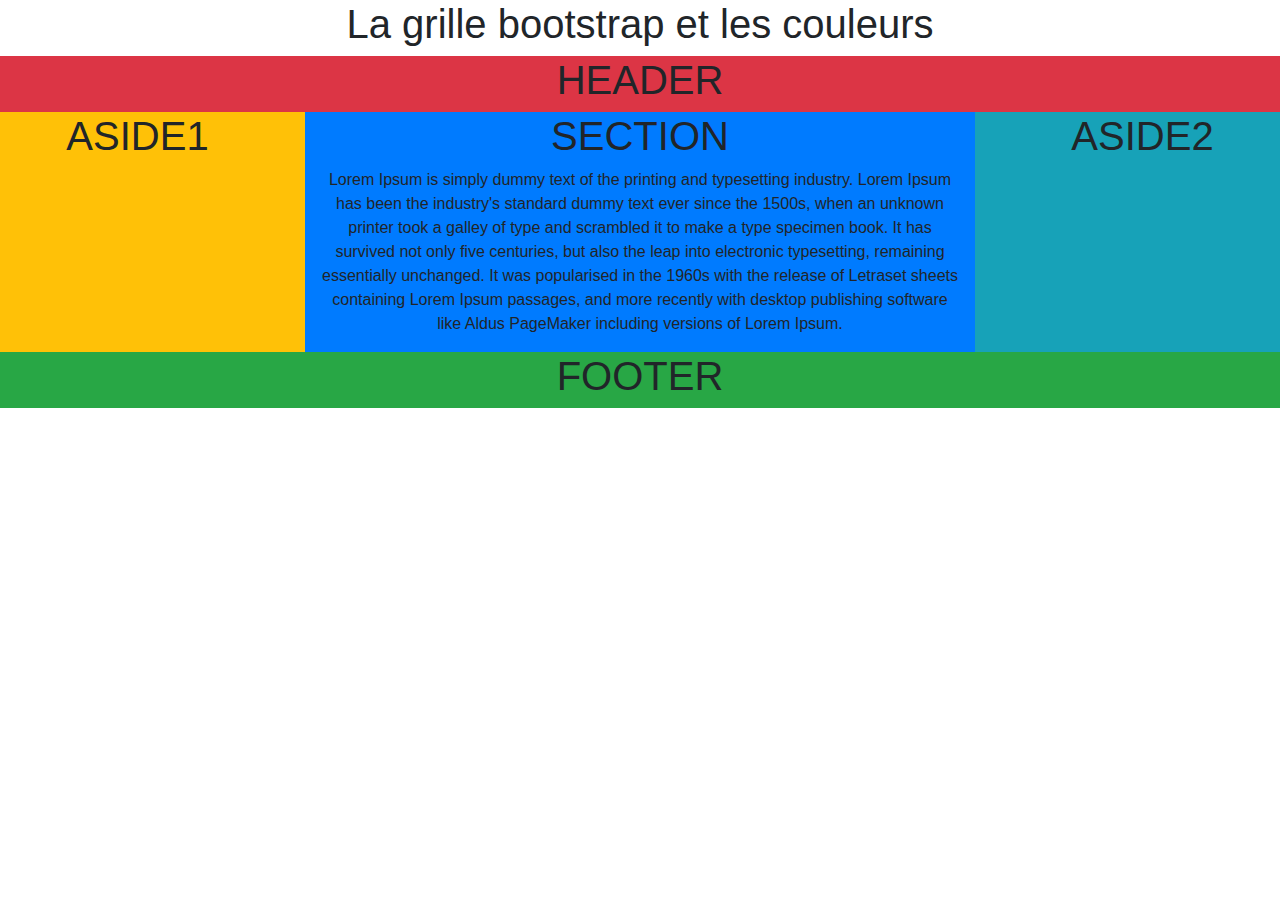
<file: bootstrap-2/index.html>
<!DOCTYPE html>
<html lang="fr">

<head>
    <meta charset="utf-8">
    <meta name="viewport" content="width=device-width, initial-scale=1">
    <title>Bootstrap 2 : déja vu?</title>
    <link rel="stylesheet" href="https://stackpath.bootstrapcdn.com/bootstrap/4.3.0/css/bootstrap.min.css">
    <script src="https://code.jquery.com/jquery-3.3.1.slim.min.js"></script>
    <script src="https://cdnjs.cloudflare.com/ajax/libs/popper.js/1.14.7/umd/popper.min.js"></script>
    <script src="https://stackpath.bootstrapcdn.com/bootstrap/4.3.0/js/bootstrap.min.js"></script>

</head>

<body>
    <div class="  text-center">
        <h1>La grille bootstrap et les couleurs</h1>
        <div class="row">
            <header class="bg-danger container-fluid">
                <h1>HEADER</h1>
            </header>
            <div class="row">
                <section class="bg-primary col-md-6 col-lg-6 order-md-2">
                    <h1> SECTION </h1>
                    <p>Lorem Ipsum is simply dummy text of the printing and typesetting industry.
                        Lorem Ipsum has been the industry's standard dummy text ever since the 1500s, when an unknown
                        printer took a galley of type and scrambled it to make a type specimen book.
                        It has survived not only five centuries, but also the leap into electronic typesetting,
                        remaining essentially unchanged. It was popularised in the 1960s with the release of Letraset
                        sheets containing Lorem Ipsum passages, and more recently with desktop publishing software
                        like Aldus PageMaker including versions of Lorem Ipsum.</p>
                </section>
                <aside class="bg-warning col-md-3 col-lg-3 order-md-1">
                    <h1>ASIDE1 </h1>
                </aside>
                <aside class="bg-info col-md-3 col-lg-3 order-md-3">
                    <h1> ASIDE2 </h1>
                </aside>
            </div>
            <footer class="bg-success container-fluid ">
                <h1> FOOTER</h1>
            </footer>
        </div>
    </div>
</body>

</html>
</file>
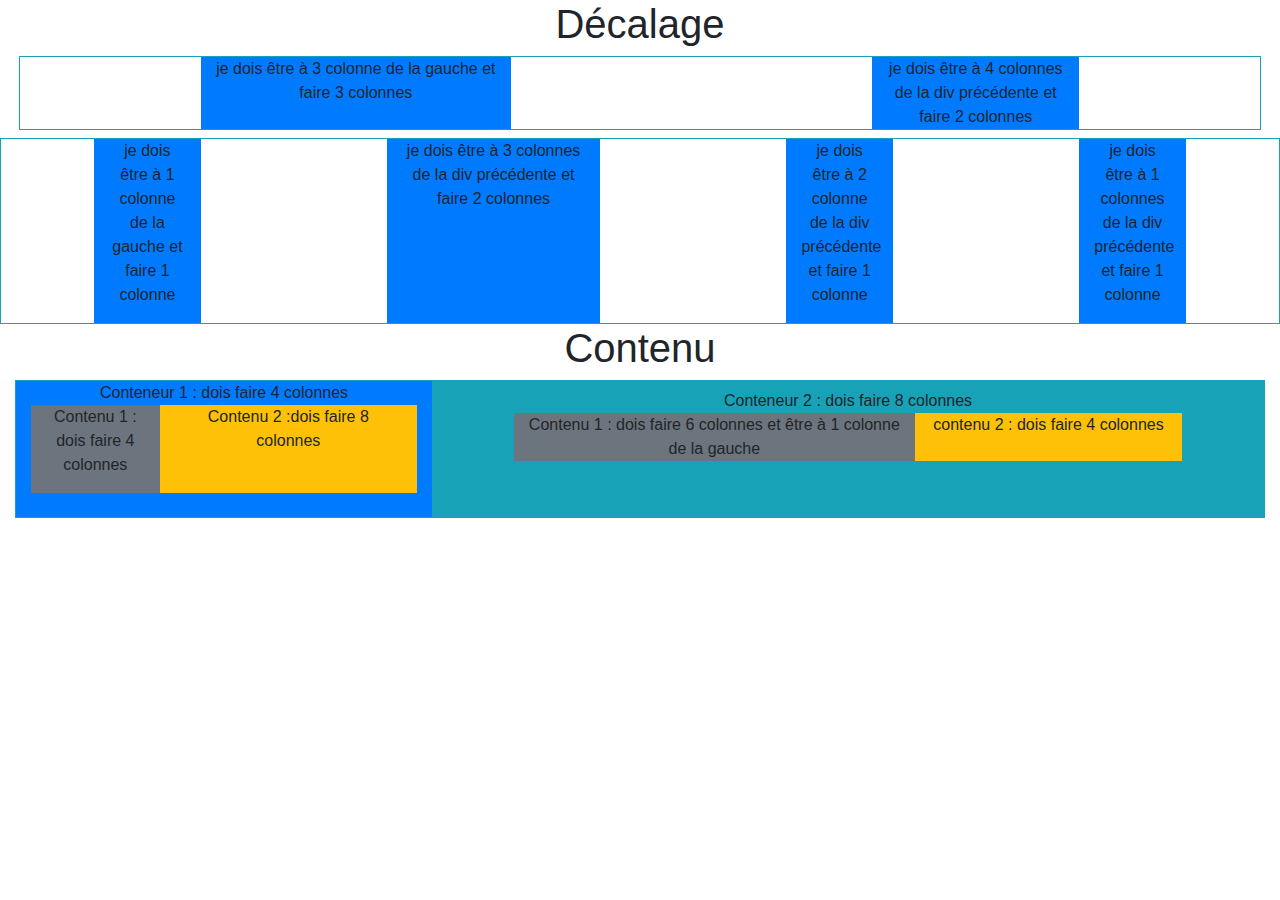
<file: bootstrap-3/index.html>
<!DOCTYPE html>
<html lang="fr">
    <head>
        <meta charset="utf-8">
        <meta name="viewport" content="width=device-width, initial-scale=1">
        <title>Bootstrap 3 : placement</title>
        <link rel="stylesheet" href="https://stackpath.bootstrapcdn.com/bootstrap/4.3.0/css/bootstrap.min.css">
        <script src="https://code.jquery.com/jquery-3.3.1.slim.min.js"></script>
        <script src="https://cdnjs.cloudflare.com/ajax/libs/popper.js/1.14.7/umd/popper.min.js"></script>
        <script src="https://stackpath.bootstrapcdn.com/bootstrap/4.3.0/js/bootstrap.min.js"></script>


    </head>

    <!---<div class="d-inline-block bg-primary">d-inline-block</div>
<span class="d-sm-inline-block bg-primary">d-sm-inline-block</span>
<span class="d-md-inline-block bg-primary">d-md-inline-block</span>
<span class="d-lg-inline-block bg-primary">d-lg-inline-block</span>
<span class="d-xl-inline-block bg-primary">d-xl-inline-block</span>


d-inline-block
d-sm-inline-block d-md-inline-block d-lg-inline-block d-xl-inline-block 
-->
    <body>
        <div class="container-fluid text-center ">
            <h1>Décalage</h1>
            <div class=   "  row border border-info m-1">
                <div class=" container-fluid  bg-primary  col-offset-3  col-3"> <p>je dois être à 3 colonne de la gauche et faire 3 colonnes</p></div>
                <div class=" container-fluid bg-primary  col-offset-4  col-2" >je dois être à 4 colonnes de la div précédente et faire 2 colonnes</div>
            </div>
            <div class=" row border border-info mt-2">
                <div  class=" container-fluid bg-primary  col-offset-1  col-1"><p>je dois être à 1 colonne de la gauche et faire 1 colonne</p></div>
                <div  class=" container-fluid  bg-primary  col-offset-3  col-2"><p>je dois être à 3 colonnes de la div précédente et faire 2 colonnes</p></div>
                <div  class=" container-fluid  bg-primary  col-offset-2  col-1"><p>je dois être à 2 colonne de la div précédente et faire 1 colonne</p></div>
                <div  class=" container-fluid  bg-primary  col-offset-1  col-1"><p>je dois être à 1 colonnes de la div précédente et faire 1 colonne</p></div>
            </div>
            <h1>Contenu</h1>
            <div class=   " border border-info d-flex flex-row ">
              <div class=" bg-primary  col-4 " >
                  Conteneur 1 : dois faire 4 colonnes
                <div class=" d-flex flex-row  pb-4" >
                  <div class="  bg-secondary  col-4  ">
                   <p>Contenu 1 : dois faire 4 colonnes</p>
                  </div>
                  <div class="  bg-warning col-8 ">
                    <p>Contenu 2 :dois faire 8 colonnes</p>
                  </div>
                </div>
              </div>
              <div class="   bg-info   col-8 pt-2 pd-2 ">
                Conteneur 2 : dois faire 8 colonnes
                <div class="d-flex flex-row pb-2 ">
                  <div class="  bg-secondary col-md-6 offset-1 ">
                    Contenu 1 : dois faire 6 colonnes et être à 1 colonne de la gauche
                  </div>
                  <div class="   bg-warning  col-4">
                    contenu 2 : dois faire 4 colonnes
                  </div>
                </div>
              </div>
            </div>

        </div>



    </body>
</html>
</file>
